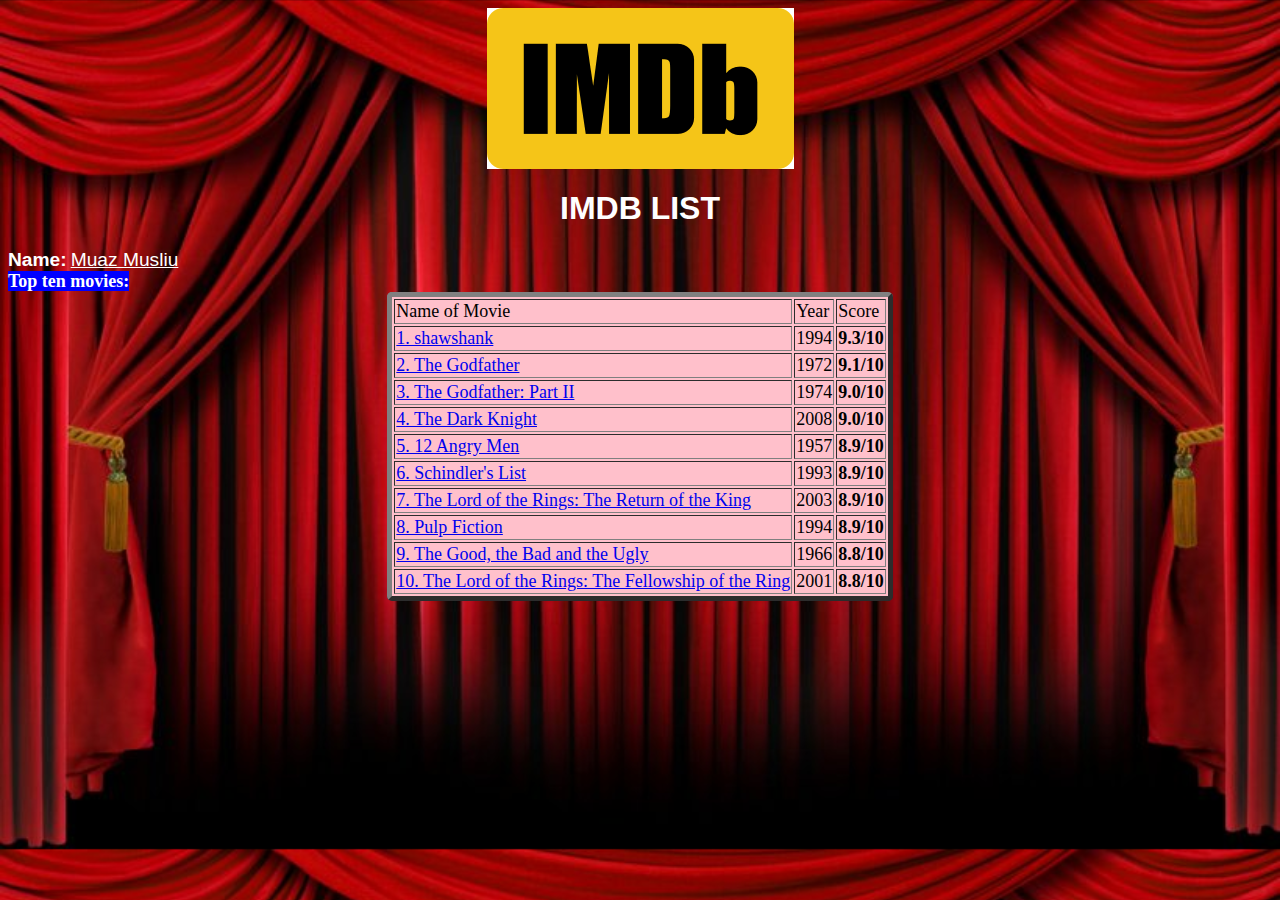
<file: index.html>
<!DOCTYPE html>
<html>
<head>
	<title></title>
	<link rel="stylesheet" type="text/css" href="style.css">
</head>
<body>
	<a href="https://www.imdb.com/">
        <img class="logo" src="logo.png" />   
    </a>
    <h1>IMDB LIST</h1>

    <b class="personal-info"id='name'>Name:</b> <a id='name' href='profile.html'> Muaz Musliu</a> <br />
	

	<b class="TOP">Top ten movies:</b>
<br />
<table border="1">
<tr>
    <td>Name of Movie</td>
     <td>Year</td>
    <td>Score</td>

</tr>
<tr>
    <td><a href="https://www.imdb.com/title/tt0111161/?pf_rd_m=A2FGELUUNOQJNL&pf_rd_p=e31d89dd-322d-4646-8962-327b42fe94b1&pf_rd_r=16X64XK6EKH2RCPRAB1W&pf_rd_s=center-1&pf_rd_t=15506&pf_rd_i=top&ref_=chttp_tt_1">1. shawshank</td>
    <td>1994</td>
    <td><b> 9.3/10 </b></td>
</tr>
<tr>
      <td><a href="https://www.imdb.com/title/tt0068646/?pf_rd_m=A2FGELUUNOQJNL&pf_rd_p=e31d89dd-322d-4646-8962-327b42fe94b1&pf_rd_r=16X64XK6EKH2RCPRAB1W&pf_rd_s=center-1&pf_rd_t=15506&pf_rd_i=top&ref_=chttp_tt_2">2. The Godfather</td>
     <td>1972</td>
    <td><b> 9.1/10 </b></td>
</tr>
<tr>
      <td><a href="https://www.imdb.com/title/tt0071562/?pf_rd_m=A2FGELUUNOQJNL&pf_rd_p=e31d89dd-322d-4646-8962-327b42fe94b1&pf_rd_r=16X64XK6EKH2RCPRAB1W&pf_rd_s=center-1&pf_rd_t=15506&pf_rd_i=top&ref_=chttp_tt_3">3. The Godfather: Part II</td>
     <td>1974</td>
 <td><b> 9.0/10 </b></td>
</tr>
<tr>
      <td><a href="https://www.imdb.com/title/tt0468569/?pf_rd_m=A2FGELUUNOQJNL&pf_rd_p=e31d89dd-322d-4646-8962-327b42fe94b1&pf_rd_r=16X64XK6EKH2RCPRAB1W&pf_rd_s=center-1&pf_rd_t=15506&pf_rd_i=top&ref_=chttp_tt_4">4. The Dark Knight</td>
     <td>2008</td>
    <td> <b> 9.0/10 </b> </td>
</tr>
<tr>
     <td><a href="https://www.imdb.com/title/tt0050083/?pf_rd_m=A2FGELUUNOQJNL&pf_rd_p=e31d89dd-322d-4646-8962-327b42fe94b1&pf_rd_r=16X64XK6EKH2RCPRAB1W&pf_rd_s=center-1&pf_rd_t=15506&pf_rd_i=top&ref_=chttp_tt_5">5. 12 Angry Men</td>
     <td>1957</td>
    <td><b> 8.9/10 </b></td>
</tr>
<tr>
      <td><a href="https://www.imdb.com/title/tt0108052/?pf_rd_m=A2FGELUUNOQJNL&pf_rd_p=e31d89dd-322d-4646-8962-327b42fe94b1&pf_rd_r=16X64XK6EKH2RCPRAB1W&pf_rd_s=center-1&pf_rd_t=15506&pf_rd_i=top&ref_=chttp_tt_6">6. Schindler's List</td>
     <td>1993</td>
    <td><b> 8.9/10 </b></td>
</tr> 
<tr>
      <td><a href="https://www.imdb.com/title/tt0167260/?pf_rd_m=A2FGELUUNOQJNL&pf_rd_p=e31d89dd-322d-4646-8962-327b42fe94b1&pf_rd_r=16X64XK6EKH2RCPRAB1W&pf_rd_s=center-1&pf_rd_t=15506&pf_rd_i=top&ref_=chttp_tt_7">7. The Lord of the Rings: The Return of the King</td>
     <td>2003</td>
    <td><b> 8.9/10 </b></td>
</tr>
<tr>
      <td><a href="https://www.imdb.com/title/tt0110912/?pf_rd_m=A2FGELUUNOQJNL&pf_rd_p=e31d89dd-322d-4646-8962-327b42fe94b1&pf_rd_r=16X64XK6EKH2RCPRAB1W&pf_rd_s=center-1&pf_rd_t=15506&pf_rd_i=top&ref_=chttp_tt_8">8. Pulp Fiction</td>
     <td>1994</td>
    <td><b> 8.9/10 </b></td>
</tr>
<tr>
     <td><a href="https://www.imdb.com/title/tt0060196/?pf_rd_m=A2FGELUUNOQJNL&pf_rd_p=e31d89dd-322d-4646-8962-327b42fe94b1&pf_rd_r=16X64XK6EKH2RCPRAB1W&pf_rd_s=center-1&pf_rd_t=15506&pf_rd_i=top&ref_=chttp_tt_9">9. The Good, the Bad and the Ugly</td>
     <td>1966</td>
    <td><b> 8.8/10 </b></td>
</tr>
<tr>
      <td><a href="https://www.imdb.com/title/tt0120737/?pf_rd_m=A2FGELUUNOQJNL&pf_rd_p=e31d89dd-322d-4646-8962-327b42fe94b1&pf_rd_r=16X64XK6EKH2RCPRAB1W&pf_rd_s=center-1&pf_rd_t=15506&pf_rd_i=top&ref_=chttp_tt_10">10. The Lord of the Rings: The Fellowship of the Ring</td>
     <td>2001</td>
    <td><b> 8.8/10 </b></td>
</tr>
</table>
</body>
</html>
</file>
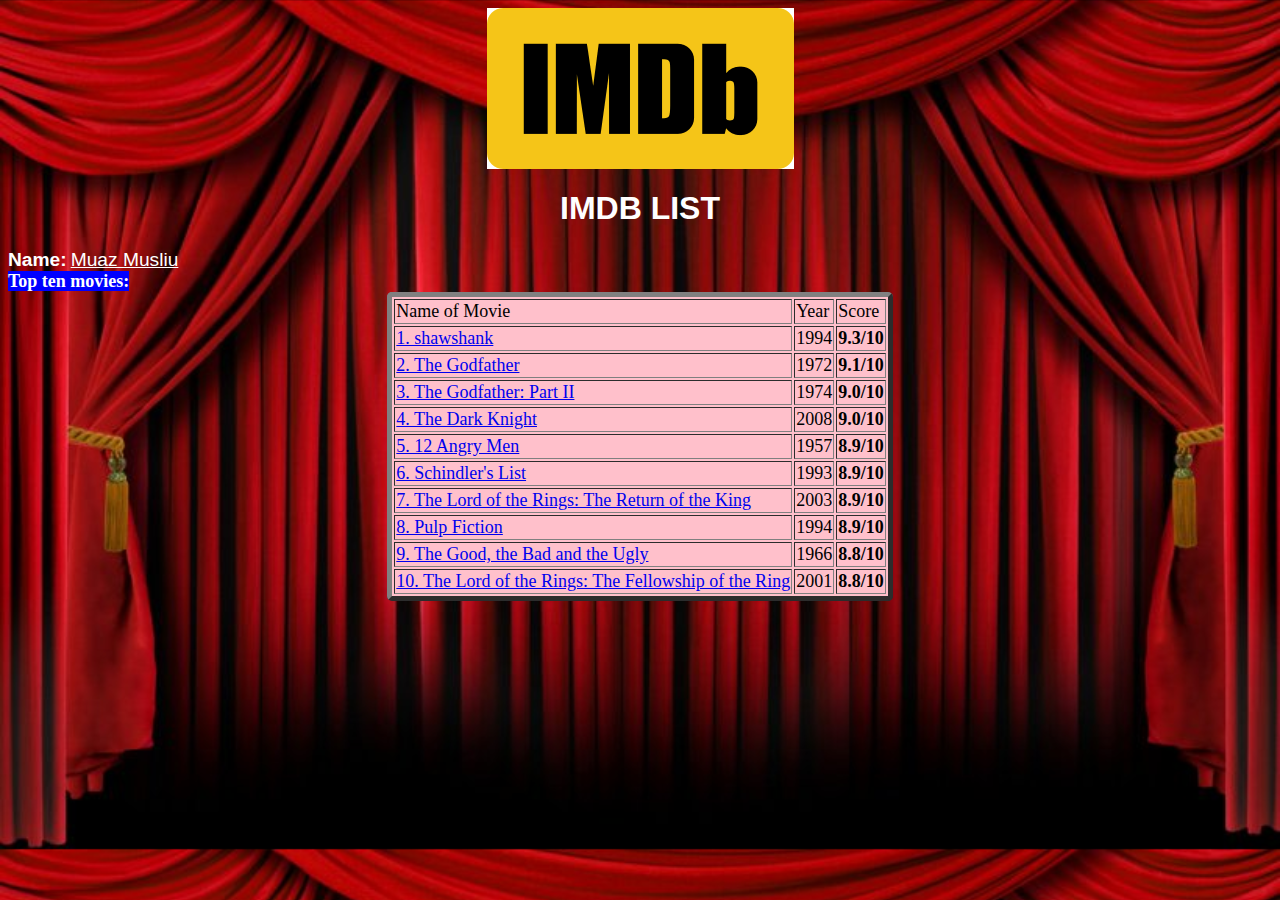
<file: muaz_129197.html>
<!DOCTYPE html>
<html>
<head>
	<title></title>
	<link rel="stylesheet" type="text/css" href="style.css">
</head>
<body>
	<a href="https://www.imdb.com/">
        <img class="logo" src="logo.png" />   
    </a>
    <h1>IMDB LIST</h1>

    <b class="personal-info"id='name'>Name:</b> <a id='name' href='profile.html'> Muaz Musliu</a> <br />
	

	<b class="TOP">Top ten movies:</b>
<br />
<table border="1">
<tr>
    <td>Name of Movie</td>
     <td>Year</td>
    <td>Score</td>

</tr>
<tr>
    <td><a href="https://www.imdb.com/title/tt0111161/?pf_rd_m=A2FGELUUNOQJNL&pf_rd_p=e31d89dd-322d-4646-8962-327b42fe94b1&pf_rd_r=16X64XK6EKH2RCPRAB1W&pf_rd_s=center-1&pf_rd_t=15506&pf_rd_i=top&ref_=chttp_tt_1">1. shawshank</td>
    <td>1994</td>
    <td><b> 9.3/10 </b></td>
</tr>
<tr>
      <td><a href="https://www.imdb.com/title/tt0068646/?pf_rd_m=A2FGELUUNOQJNL&pf_rd_p=e31d89dd-322d-4646-8962-327b42fe94b1&pf_rd_r=16X64XK6EKH2RCPRAB1W&pf_rd_s=center-1&pf_rd_t=15506&pf_rd_i=top&ref_=chttp_tt_2">2. The Godfather</td>
     <td>1972</td>
    <td><b> 9.1/10 </b></td>
</tr>
<tr>
      <td><a href="https://www.imdb.com/title/tt0071562/?pf_rd_m=A2FGELUUNOQJNL&pf_rd_p=e31d89dd-322d-4646-8962-327b42fe94b1&pf_rd_r=16X64XK6EKH2RCPRAB1W&pf_rd_s=center-1&pf_rd_t=15506&pf_rd_i=top&ref_=chttp_tt_3">3. The Godfather: Part II</td>
     <td>1974</td>
 <td><b> 9.0/10 </b></td>
</tr>
<tr>
      <td><a href="https://www.imdb.com/title/tt0468569/?pf_rd_m=A2FGELUUNOQJNL&pf_rd_p=e31d89dd-322d-4646-8962-327b42fe94b1&pf_rd_r=16X64XK6EKH2RCPRAB1W&pf_rd_s=center-1&pf_rd_t=15506&pf_rd_i=top&ref_=chttp_tt_4">4. The Dark Knight</td>
     <td>2008</td>
    <td> <b> 9.0/10 </b> </td>
</tr>
<tr>
     <td><a href="https://www.imdb.com/title/tt0050083/?pf_rd_m=A2FGELUUNOQJNL&pf_rd_p=e31d89dd-322d-4646-8962-327b42fe94b1&pf_rd_r=16X64XK6EKH2RCPRAB1W&pf_rd_s=center-1&pf_rd_t=15506&pf_rd_i=top&ref_=chttp_tt_5">5. 12 Angry Men</td>
     <td>1957</td>
    <td><b> 8.9/10 </b></td>
</tr>
<tr>
      <td><a href="https://www.imdb.com/title/tt0108052/?pf_rd_m=A2FGELUUNOQJNL&pf_rd_p=e31d89dd-322d-4646-8962-327b42fe94b1&pf_rd_r=16X64XK6EKH2RCPRAB1W&pf_rd_s=center-1&pf_rd_t=15506&pf_rd_i=top&ref_=chttp_tt_6">6. Schindler's List</td>
     <td>1993</td>
    <td><b> 8.9/10 </b></td>
</tr> 
<tr>
      <td><a href="https://www.imdb.com/title/tt0167260/?pf_rd_m=A2FGELUUNOQJNL&pf_rd_p=e31d89dd-322d-4646-8962-327b42fe94b1&pf_rd_r=16X64XK6EKH2RCPRAB1W&pf_rd_s=center-1&pf_rd_t=15506&pf_rd_i=top&ref_=chttp_tt_7">7. The Lord of the Rings: The Return of the King</td>
     <td>2003</td>
    <td><b> 8.9/10 </b></td>
</tr>
<tr>
      <td><a href="https://www.imdb.com/title/tt0110912/?pf_rd_m=A2FGELUUNOQJNL&pf_rd_p=e31d89dd-322d-4646-8962-327b42fe94b1&pf_rd_r=16X64XK6EKH2RCPRAB1W&pf_rd_s=center-1&pf_rd_t=15506&pf_rd_i=top&ref_=chttp_tt_8">8. Pulp Fiction</td>
     <td>1994</td>
    <td><b> 8.9/10 </b></td>
</tr>
<tr>
     <td><a href="https://www.imdb.com/title/tt0060196/?pf_rd_m=A2FGELUUNOQJNL&pf_rd_p=e31d89dd-322d-4646-8962-327b42fe94b1&pf_rd_r=16X64XK6EKH2RCPRAB1W&pf_rd_s=center-1&pf_rd_t=15506&pf_rd_i=top&ref_=chttp_tt_9">9. The Good, the Bad and the Ugly</td>
     <td>1966</td>
    <td><b> 8.8/10 </b></td>
</tr>
<tr>
      <td><a href="https://www.imdb.com/title/tt0120737/?pf_rd_m=A2FGELUUNOQJNL&pf_rd_p=e31d89dd-322d-4646-8962-327b42fe94b1&pf_rd_r=16X64XK6EKH2RCPRAB1W&pf_rd_s=center-1&pf_rd_t=15506&pf_rd_i=top&ref_=chttp_tt_10">10. The Lord of the Rings: The Fellowship of the Ring</td>
     <td>2001</td>
    <td><b> 8.8/10 </b></td>
</tr>
</table>
</body>
</html>
</file>
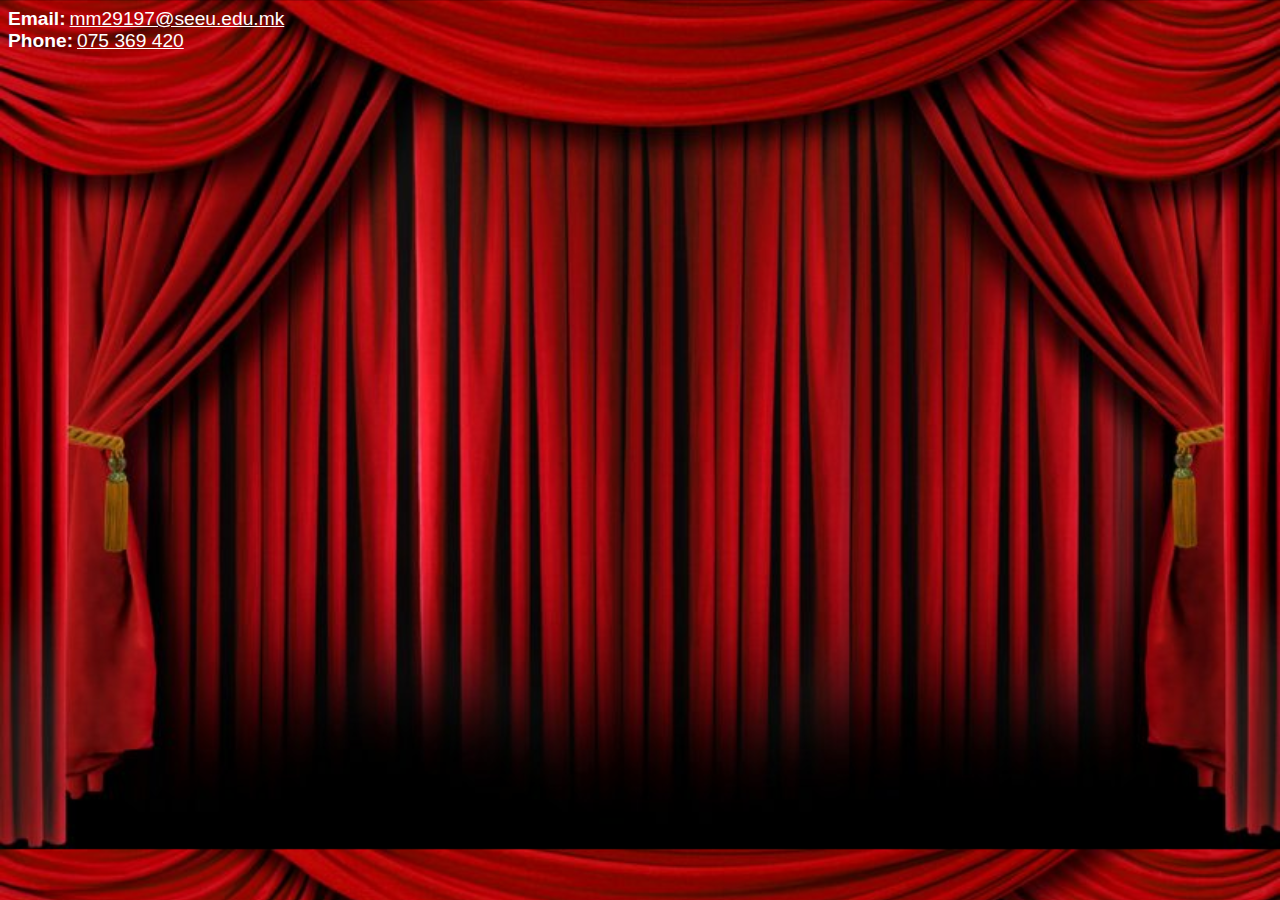
<file: profile.html>
<!DOCTYPE html>
<html>
<head>
	<title></title>
	<link rel="stylesheet" type="text/css" href="style.css">
</head>
<body><b class="personal-info"id='name'>Email:</b> <a href='mailto:mm29197@seeu.edu.mk'id='name'> mm29197@seeu.edu.mk</a> <br />
	<b class="personal-info"id='name'>Phone:</b> <a href='tel:075 369 420'id='name'> 075 369 420 </a> <br />
	<br />

</body>
</html>
</file>
<file: style.css>
h1{
    color:white;
    font-style: bold;
    font-family: 'Segoe UI', Tahoma, Geneva, Verdana, sans-serif;
    font-weight: 55%;
    text-align: center;
   
}
table
{font-size: large;
	color:black;
	background-color: pink;
    border-width: 5px;
    border-style: bold;
    border-radius: 5px;
     margin-left: auto;
    margin-right: auto;
}
#name
{
	color: white;
    font-size: larger;
    font-family: 'Lucida Sans', 'Lucida Sans Regular', 'Lucida Grande', 'Lucida Sans Unicode', Geneva, Verdana, sans-serif;
}
.logo
{
    display: block;
    margin-left: auto;
    margin-right: auto;
}
body{background-size: 100%;
	background-image: url('backgroundl.jpg');
background-image:
}
.TOP{font-size: large;
	margin-left: auto;
    margin-right: auto;
	color:white;
    background-color: blue;
}
</file>
